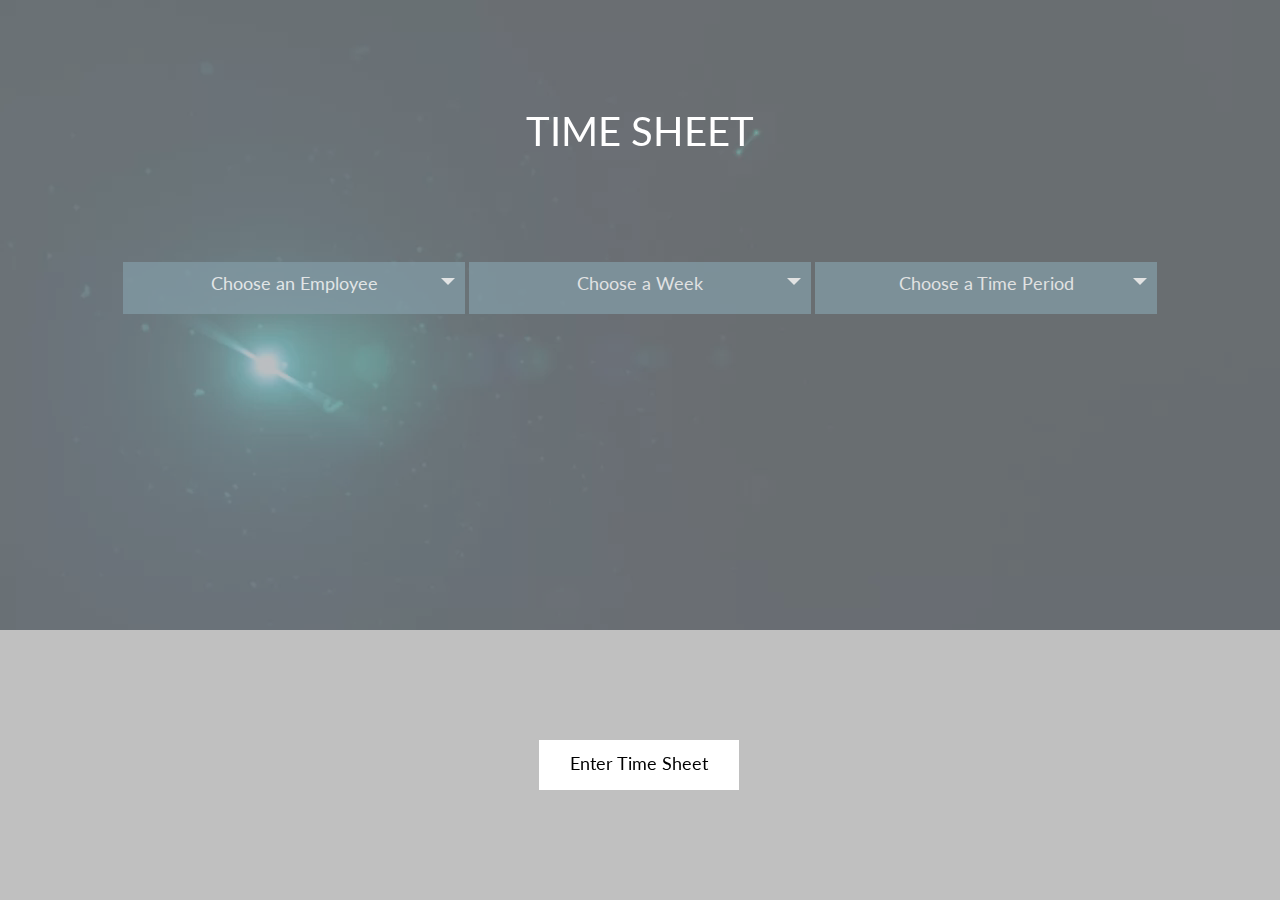
<file: new timesheet page/index.html>
<!DOCTYPE html>
<html >
<head>
  <meta charset="UTF-8">
  <title>TimeSheet</title>
      <link rel="stylesheet" href="css/style.css">
</head>
<html>


</html>


<body>
  <h1> Time Sheet </h1>




<div class= "wrapper">

<select id="Employee">
      <option value="hide">Choose an Employee</option>
      <option value="january">Myslef</option>
      <option value="january">Someone Else</option>
</select>
<select id="weeks">
    <option value="hide">Choose a Week</option>
    <option value="january">19 Jun 2017 to 25 Jun 2017</option>
    <option value="february">26 Jun 2017 to 02 July 2017</option>
    <option value="february">03 July 2017 to 09 July 2017</option>
    <option value="february">10 July 2017 to 16 July 2017</option>
    <option value="february">17 July 2017 to 23 July 2017</option>
    <option value="february">24 July 2017 to 31 July 2017</option>
</select>
<select id="Time">
    <option value="hide">Choose a Time Period</option>
    <option value="2010">Daily</option>
    <option value="2011">Weekly</option>
</select>

  <div class = "Bloody_Video" data-autoplay="data-autoplay" data-loop="data-loop" data-poster-url="./home-hero-poster.jpg" data-video-urls="./home-hero-video-03-transcode.webm,./home-hero-video-03-transcode.mp4" data-wf-ignore="data-wf-ignore">
    <video class = "Bloody_Video"  autoplay="autoplay" loop="loop">
      <source src="./home-hero-video-03-transcode.webm" data-wf-ignore="">
        <source src="./home-hero-video-03-transcode.mp4" data-wf-ignore="">
        </video>
      </div>

</div>
  <div class="back" >
      <div class="button_base button_roll" data-dialog="somedialog" class="trigger">
          <div id = "button_pic1">Enter Time Sheet</div>
          <div id = "button_pic2">Enter Time Sheet</div>
          <div id = "button_pic3">Enter Time Sheet</div>
          <div id = "button_pic4">Enter Time Sheet</div>
      </div>
  </div>



  <div id="somedialog" class="dialog dialog--close">
  					<div class="dialog__overlay"></div>
  					<div class="dialog__content">
  						<div class="morph-shape">
  							<svg xmlns="http://www.w3.org/2000/svg" width="100%" height="100%" viewBox="0 0 560 280" preserveAspectRatio="none">
  								<rect x="3" y="3" fill="none" width="556" height="276"></rect>
  							</svg>
  						</div>
  						<div class="dialog-inner">
  							<h2><strong>Hey  </strong> <br>Yal are going to the timesheet</h2>
  							<div><button class="action" data-dialog-close="a">
                                  OK, COOL
</button></div>
  						</div>
  					</div>
  				</div>

          <script src='./jquery.min.js'></script>
          <script src='./modernizr.custom.js'></script>
          <script src='./classie.js'></script>
          <script src="js/index.js"></script>
</body>
</html>
</file>
<file: new timesheet page/css/style.css>
@import url("https://fonts.googleapis.com/css?family=Lato");
body {

  font-family: Lato, Arial;
  color: #fff;
  background-color: #444B54;
  text-align: center;
  padding: 0;
  margin: 0;
}

h1 {
  padding:2em;
  font-weight: normal;
  font-size: 40px;
  font-weight: normal;
  text-transform: uppercase;
  text-align: center;
}

.select-hidden {
  display: none;
  visibility: hidden;
}


.Bloody_Video {
  position: fixed;
  top: 0;
  left: 0;
  z-index: -100;
  width: 100%;
  opacity: 0.8;
}

.select {
  opacity: 0.8;
  margin: 0;
  padding: 0;
  border: 20;
  cursor: pointer;
  display: inline-block;
  position: relative;
  font-size: 18px;
  color: #fff;
  width: 19em;
  height: 2.9em;
  bottom:
}

.select-styled {
  position: absolute;
  top: 0;
  right: 0;
  bottom: 0;
  left: 0;
  background-color: #8199A3;
  padding: 10px 8px;
  -moz-transition: all 0.29s ease-in;
  -o-transition: all 0.29s ease-in;
  -webkit-transition: all 0.29s ease-in;
  transition: all 0.29s ease-in;
}
.select-styled:after {
  content: "";
  width: 0;
  height: 0;
  border: 7px solid transparent;
  border-color: #fff transparent transparent transparent;
  position: absolute;
  top: 16px;
  right: 10px;
}
.select-styled:hover {
  background-color: #B5AFA2;
}
.select-styled:active, .select-styled.active {
  background-color: #B5AFA2;
}
.select-styled:active:after, .select-styled.active:after {
  top: 17px;
  border-color: transparent transparent #B5AFA2 transparent;
}

.select-options {
  opacity: 0.8;
  display: none;
  position: absolute;
  top: 100%;
  right: 0;
  left: 0;
  z-index: 999;
  margin: 0;
  padding: 0;
  list-style: none;
  background-color: #B5AFA2;
}

.select-options li {
  margin: 0;
  z-index: 999;
  padding: 12px 0;
  border-top: 1px transparent;
  -moz-transition: all 0.29s ease-in;
  -o-transition: all 0.29s ease-in;
  -webkit-transition: all 0.29s ease-in;
  transition: all 0.29s ease-in;
}
.select-options li:hover {
  color: #fff;
  z-index: 999;
  background: #E1B493 ;
  transform:scale(1.06,1.06);
  -webkit-transform:scale(1.06,1.06);
  -moz-transform:scale(1.06,1.06);
  -moz-transition: all 0.5s ease-in;
}
.select-options li[rel="hide"] {
  display: none;
}

.preserve-3d {
    transform-style: preserve-3d;
    -webkit-transform-style: preserve-3d;
}

.back {
    width: 100%;
    height: 270px;
    float: left;
    box-sizing: border-box;
    -webkit-box-sizing: border-box;
    -moz-box-sizing: border-box;
    counter-increment: bc;

    background-color: rgb(192,192,192,1);
    bottom: 0;
    position: fixed;
}

.button_base {
    font-size: 18px;
    position: relative;
    top: 50%;
    left: 46%;
    margin-top: -25px;
    margin-left: -50px;
    width: 200px;
    height: 50px;
    text-align: center;
    box-sizing: border-box;
    -webkit-box-sizing: border-box;
    -moz-box-sizing: border-box;
    -webkit-user-select: none;
    cursor: default;
}

.button_base:hover {
    cursor: pointer;
}

.button_roll {
    perspective: 500px;
    -webkit-perspective: 500px;
    -moz-perspective: 500px;
    transform-style: preserve-3d;
    -webkit-transform-style: preserve-3d;
}

.button_roll div {
    position: absolute;
    text-align: center;
    padding: 12px;
    pointer-events: none;
    box-sizing: border-box;
    -webkit-box-sizing: border-box;
    -moz-box-sizing: border-box;
}

.button_roll div:nth-child(1) {
    color: #000000;
    background-color: #ffffff;
    z-index: 0;
    width: 100%;
    height: 50px;
    clip: rect(0px, 100px, 50px, 0px);
    position: absolute;
    transition: all 0.2s ease;
    -webkit-transition: all 0.2s ease;
    -moz-transition: all 0.2s ease;
    transform: rotateX(0deg);
    -webkit-transform: rotateX(0deg);
    -moz-transform: rotateX(0deg);
    transform-origin: 50% 50% -25px;
    -webkit-transform-origin: 50% 50% -25px;
    -moz-transform-origin: 50% 50% -25px;
}

.button_roll div:nth-child(2) {
    color: #000000;
    background-color: #000000;
    z-index: -1;
    width: 100%;
    height: 50px;
    clip: rect(0px, 100px, 50px, 0px);
    position: absolute;
    transform: rotateX(90deg);
    -webkit-transform: rotateX(90deg);
    -moz-transform: rotateX(90deg);
    transition: all 0.2s ease;
    -webkit-transition: all 0.2s ease;
    -moz-transition: all 0.2s ease;
    transform-origin: 50% 50% -25px;
    -webkit-transform-origin: 50% 50% -25px;
    -moz-transform-origin: 50% 50% -25px;
}

.button_roll div:nth-child(3) {
    color: #000000;
    background-color: #ffffff;
    z-index: 0;
    width: 100%;
    height: 50px;
    clip: rect(0px, 200px, 50px, 100px);
    position: absolute;
    transition: all 0.2s ease 0.1s;
    -webkit-transition: all 0.2s ease 0.1s;
    -moz-transition: all 0.2s ease 0.1s;
    transform: rotateX(0deg);
    -webkit-transform: rotateX(0deg);
    -moz-transform: rotateX(0deg);
    transform-origin: 50% 50% -25px;
    -webkit-transform-origin: 50% 50% -25px;
    -moz-transform-origin: 50% 50% -25px;
}

.button_roll div:nth-child(4) {
    color: #000000;
    background-color: #000000;
    z-index: -1;
    width: 100%;
    height: 50px;
    clip: rect(0px, 200px, 50px, 100px);
    position: absolute;
    transform: rotateX(-90deg);
    -webkit-transform: rotateX(-90deg);
    -moz-transform: rotateX(-90deg);
    transition: all 0.2s ease 0.1s;
    -webkit-transition: all 0.2s ease 0.1s;
    -moz-transition: all 0.2s ease 0.1s;
    transform-origin: 50% 50% -25px;
    -webkit-transform-origin: 50% 50% -25px;
    -moz-transform-origin: 50% 50% -25px;
}

.button_roll:hover div:nth-child(1) {
    background-color: #000000;
    transition: all 0.2s ease;
    -webkit-transition: all 0.2s ease;
    -moz-transition: all 0.2s ease;
    transform: rotateX(-90deg);
    -webkit-transform: rotateX(-90deg);
    -moz-transform: rotateX(-90deg);
}

.button_roll:hover div:nth-child(2) {
    color: #ffffff;
    transition: all 0.2s ease;
    -webkit-transition: all 0.2s ease;
    -moz-transition: all 0.2s ease;
    transform: rotateX(0deg);
    -webkit-transform: rotateX(0deg);
    -moz-transform: rotateX(0deg);
}

.button_roll:hover div:nth-child(3) {
    background-color: #000000;
    transition: all 0.2s ease 0.1s;
    -webkit-transition: all 0.2s ease 0.1s;
    -moz-transition: all 0.2s ease 0.1s;
    transform: rotateX(90deg);
    -webkit-transform: rotateX(90deg);
    -moz-transform: rotateX(90deg);
}

.button_roll:hover div:nth-child(4) {
    color: #ffffff;
    transition: all 0.2s ease 0.1s;
    -webkit-transition: all 0.2s ease 0.1s;
    -moz-transition: all 0.2s ease 0.1s;
    transform: rotateX(0deg);
    -webkit-transform: rotateX(0deg);
    -moz-transform: rotateX(0deg);
}

button {
	padding: 1em 2em;
	outline: none;
	font-weight: 600;
	border: none;
	color: #fff;
	background: #000000;
}

.dialog,
.dialog__overlay {
	width: 100%;
	height: 100%;
	top: 0;
	left: 0;
}

.dialog {
	position: fixed;
	display: -webkit-flex;
	display: flex;
	-webkit-align-items: center;
	align-items: center;
	-webkit-justify-content: center;
	justify-content: center;
	pointer-events: none;
}

.dialog__overlay {
	position: absolute;
	z-index: 1;
	background: rgba(55, 58, 71, 0.9);
	opacity: 0;
	-webkit-transition: opacity 0.3s;
	transition: opacity 0.3s;
	-webkit-backface-visibility: hidden;
}

.dialog--open .dialog__overlay {
	opacity: 1;
	pointer-events: auto;
}

.dialog__content {
	width: 50%;

	min-width: 290px;
	background: #fff;
	padding: 4em;
	text-align: center;
	position: relative;
	z-index: 999;
	opacity: 0;
}

.dialog--open .dialog__content {
	pointer-events: auto;
}

/* Content */
.dialog h2 {
	margin: 0;
	font-weight: 400;
	font-size: 2em;
	padding: 0 0 2em;
	margin: 0;
  z-index: 999;
  color: #000000;
}

.dialog--open .dialog__overlay {
	-webkit-transition-duration: 0.8s;
	transition-duration: 0.8s;
}

.dialog--close .dialog__overlay {
	-webkit-transition-duration: 0.5s;
	transition-duration: 0.5s;
}

.dialog__content {
	padding: 0;
	background: transparent;
}

.dialog.dialog--open .dialog__content {
	opacity: 1;
}

.morph-shape {
	position: absolute;
	width: calc(100% + 4px);
	height: calc(100% + 4px);
	top: -2px;
	left: -2px;
	z-index: -1;
}

.morph-shape svg rect {
	stroke: #fff;
	stroke-width: 2px;
	stroke-dasharray: 1680;
}

.dialog--open .morph-shape svg rect {
	-webkit-animation: anim-dash 0.6s forwards;
	animation: anim-dash 0.6s forwards;
}

.dialog-inner {
	opacity: 0;
	background: #fff;
}

.dialog--open .dialog-inner {
	padding: 4em;
	opacity: 1;
	-webkit-transition: opacity 0.85s 0.35s;
	transition: opacity 0.85s 0.35s;
}

.dialog.dialog--open h2 {
	-webkit-animation: anim-elem-1 0.7s ease-out both;
	animation: anim-elem-1 0.7s ease-out both;
}

.dialog.dialog--open button {
	-webkit-animation: anim-elem-2 0.7s ease-out both;
	animation: anim-elem-2 0.7s ease-out both;
}

@keyframes anim-dash {
	0% {
		stroke-dashoffset: 1680;
	}
	100% {
		stroke-dashoffset: 0;
	}
}

@-webkit-keyframes anim-dash {
	0% {
		stroke-dashoffset: 1680;
	}
	100% {
		stroke-dashoffset: 0;
	}
}

/* Inner elements animations */

@-webkit-keyframes anim-elem-1 {
	0% { opacity: 0; -webkit-transform: translate3d(-150px, 0, 0); }
	100% { opacity: 1; -webkit-transform: translate3d(0, 0, 0); }
}

@keyframes anim-elem-1 {
	0% { opacity: 0; -webkit-transform: translate3d(-150px, 0, 0); transform: translate3d(-150px, 0, 0); }
	100% { opacity: 1; -webkit-transform: translate3d(0, 0, 0); transform: translate3d(0, 0, 0); }
}

@-webkit-keyframes anim-elem-2 {
	0% { opacity: 0; -webkit-transform: translate3d(150px, 0, 0); }
	100% { opacity: 1; -webkit-transform: translate3d(0, 0, 0); }
}

@keyframes anim-elem-2 {
	0% { opacity: 0; -webkit-transform: translate3d(150px, 0, 0); transform: translate3d(150px, 0, 0); }
	100% { opacity: 1; -webkit-transform: translate3d(0, 0, 0); transform: translate3d(0, 0, 0); }
}
</file>
